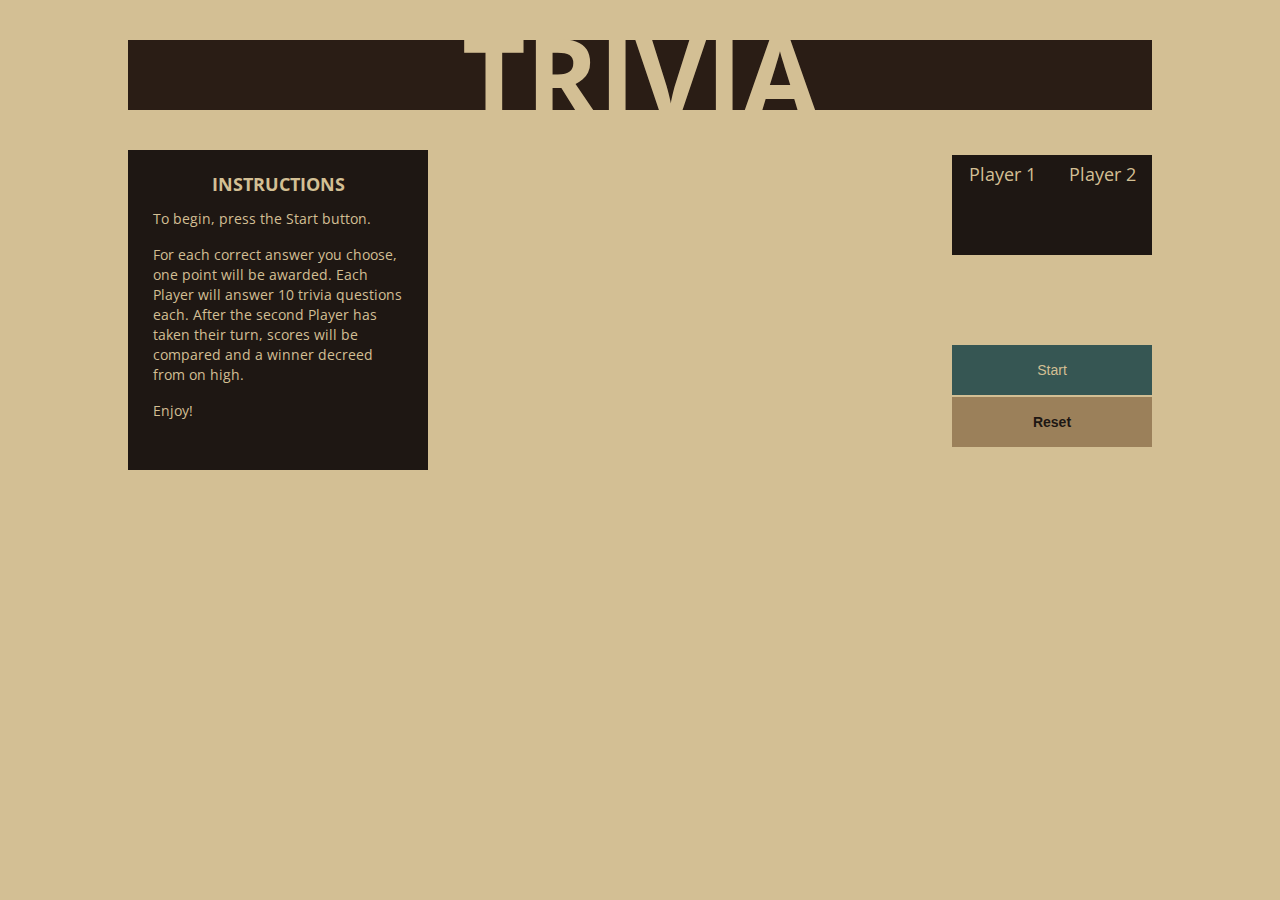
<file: index.html>
<!DOCTYPE html>
<html>
<head>
	<title>Trivia</title>
	<meta name="viewport" content="width=device-width, initial-scale=1">
	<link href="https://fonts.googleapis.com/css?family=Open+Sans:300,300i,400,400i,600,600i,700,700i,800,800i" rel="stylesheet">
	<link rel="stylesheet" href="css/reset.css">
	<link rel="stylesheet" href="css/style.css">

</head>
<body id="body">
<header>
	<h1>Trivia</h1>
</header>
<div class="container">
	<div id="questionAnswerBox">
		<div class="instructions">
			<h2>Instructions</h2><br>
			<p>To begin, press the Start button.</p><br>
			<p>For each correct answer you choose, one point will be awarded. Each Player will answer 10 trivia questions each. After the second Player has taken their turn, scores will be compared and a winner decreed from on high.</p><br>
			<p>Enjoy!</p>
		</div>
	</div>

	<div class="answerAndNextQuestion">
		<div id="answerDisplayBox">
		</div>
		<div id="nextQuestionBox">
		</div>
	</div>
	<div id="modalBox">
	</div>
	<div class="scoreboardBox">
		<table>
			<tr>
				<th class="scoreboardTeams" id="player1ScoreHeader">Player 1</th>
				<th class="scoreboardTeams" id="player2ScoreHeader">Player 2</th>
			</tr>
			<tr>
				<th id="player1Score"></th>
				<th id="player2Score"></th>
			</tr>
		</table>
		<div class="winner" id="winner">
		</div>
		<div class="startButtonBox">
			<button id="startButton">Start</button>
		</div>
		<div class="resetButtonBox">
			<button id="resetButton">Reset</button>
		</div>
	</div>
</div>

<script type="text/javascript">
	function downloadJSAtOnload() {
		var element = document.createElement("script");
		element.src = "js/app.js";
		document.body.appendChild(element);
	}
	if (window.addEventListener)
		window.addEventListener("load", downloadJSAtOnload,
			false);
	else if (window.attachEvent)
		window.attachEvent("onload", downloadJSAtOnload);
	else window.onload = downloadJSAtOnload;
</script>
</body>
</html>
</file>
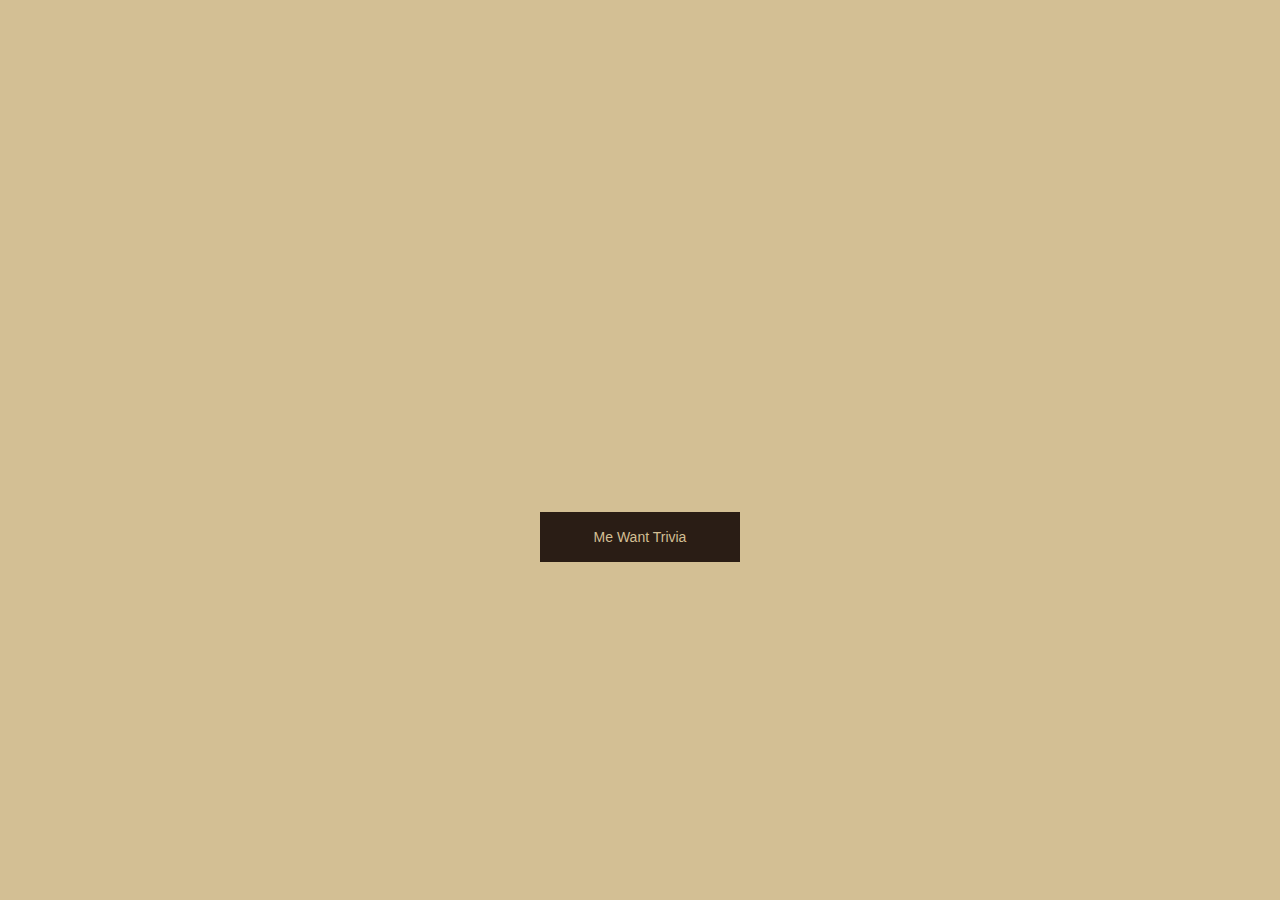
<file: landing.html>
<!DOCTYPE html>
<html>
<head>
	<title>Trivia</title>
	<meta name="viewport" content="width=device-width, initial-scale=1">
	<link href="https://fonts.googleapis.com/css?family=Open+Sans:300,300i,400,400i,600,600i,700,700i,800,800i" rel="stylesheet">
	<link rel="stylesheet" href="css/reset.css">
	<link rel="stylesheet" type="text/css" href="css/style.css">
</head>
<body id="landingBody">
	<a href="index.html"><button id="landingButton">Me Want Trivia</button></a>
	<script src="http://ajax.googleapis.com/ajax/libs/jquery/1.11.1/jquery.min.js"></script>
	<script type="text/javascript" src="js/landing.js"></script>
</body>
</html>
</file>
<file: css/style.css>
* {
	box-sizing: border-box;
}

body {
	font-family: 'Open Sans', sans-serif;
	background-color: #D3BF94;
}

header {
	margin: 40px auto;
	width: 80%;
	height: 70px;
	background-color: #2A1D15;
	text-align: center;
}

h1 {
	font-size: 110px;
	font-weight: bold;
	color: #D3BF94;
	text-transform: uppercase;
	line-height: 70px;
}

.container {
	width: 80%;
	margin: 0 auto;
}

/*Instructions*/

.instructions {
	background-color: #1E1713;
	color: #D3BF94;
	width: 300px;
	height: 320px;
	padding: 25px;
}

h2 {
	font-size: 18px;
	text-align: center;
	font-weight: bold;
	text-transform: uppercase;
}

p {
	font-size: 14px;
	line-height: 20px;
}

#modalBox {
	width: 100%;
	text-align: center;
	position: fixed;
	margin-left: auto;
	margin-right: auto;
	left: 0;
	right: 0;
	top: 200px;
	z-index: 1;
}

#modal {
	height: 100px;
	width: 30%;
	background-color: #9B805A;
	color: #1E1713;
	font-weight: bold;
	box-shadow: 5px 5px 5px #2A1D15;
	border: 1px solid #000;
	text-align: center;
	padding: 15px;
	margin: 0 auto;
}

#modalButton {
	width: 100px;
	height: 25px;
	border: none;
	background-color: #1E1713;
	color: #9B805A;
	font-size: 14px;
	cursor: pointer;
	margin: 20px auto;
}

#modalButton:hover {
	background-color: rgba(30, 23, 19, .3);
	color: #1E1713;
}

/*Question and Answers*/

#questionAnswerBox {
	float: left;
}

.questionBox {
	background-color: #1E1713;
	color: #D3BF94;
	line-height: 25px;
	margin: 5px auto;
	width: 300px;
	padding: 30px 10px;
}

.answerBox {
	background-color: #9B805A;
	color: #1E1713;
	width: 300px;
	margin: 2px auto;
	padding: 16px 10px;
}

.answerBox:hover {
	cursor: pointer;
	background-color: #2A1D15;
	color: #D3BF94;
}

#turnBox {
	width: 200px;
	background-color: #1E1713;
	color: #D3BF94;
	margin: 15px auto;
	padding: 16px 10px;
	text-align: center;
}

#showQuestionAnswerBox {
	float: left;
}

/*Answer Display*/

.answerAndNextQuestion {
	float: left;
	width: 200px;
}

#answerDisplayBox {
	margin: 5px auto 0 10px;
}

#answerDisplay {
	height: 100px;
	margin: 0 auto;
	padding: 20px;
	color: #fff;
}

#answerDisplayCorrect {
	background-color: rgba(54, 86, 83, 1);
	margin: 0 auto;
	padding: 20px;
	width: 200px;
	color: #1E1713;
	color: #D3BF94;
	font-weight: bold;
	line-height: 25px;
}

#answerDisplayIncorrect {
	background-color: rgba(143, 68, 38, 1);
	margin: 0 auto;
	width: 200px;
	padding: 20px;
	color: #1E1713;
	font-weight: bold;
	line-height: 25px;
}

/*Next Question Button*/

#nextQuestionBox {
	height: 100px;
	margin: 5px auto 0 10px;
	text-align: center;
}

#nextQuestion {
	display: none;
}

#show {
	border: none;
	background-color: #2A1D15;
	color: #D3BF94;
	width: 200px;
	height: 50px;
	font-size: 14px;
	cursor: pointer;
}

#show:hover {
	background-color: #9B805A;
	color: #1E1713;
}

#nextQuestion:hover {
	background-color: #664400;
}

/*Scoreboard*/

.scoreboardBox {
	float: right;
	width: 200px;
	margin: 5px auto;
	color: #D3BF94;
}

table {
	margin: 0 auto;
	width: 200px;
	height: 100px;
	background-color: #1E1713;
}

th {
	padding: 10px;
	font-size: 18px;
}

#player1Score {
	font-size: 30px;
	font-weight: bold;
}

#player1ScoreTurn {
	background-color: #9B805A;
	color: #1E1713;
	font-size: 30px;
	font-weight: bold;
}

#player1ScoreHeaderTurn {
	background-color: #9B805A;
	color: #1E1713;
	font-size: 18px;
	font-weight: bold;
}

#player1ScoreHeaderWinner {
	background-color: rgba(54, 86, 83, 1);
	color: #D3BF94;
	font-size: 18px;
	font-weight: bold;
}

#player1ScoreWinner {
	background-color: rgba(54, 86, 83, 1);
	color: #D3BF94;
	font-size: 30px;
	font-weight: bold;
}

#player2Score {
	font-size: 30px;
	font-weight: bold;
}

#player2ScoreTurn {
	background-color: #9B805A;
	color: #1E1713;
	font-size: 30px;
	font-weight: bold;
}

#player2ScoreHeaderTurn {
	background-color: #9B805A;
	color: #1E1713;
	font-size: 18px;
	font-weight: bold;
}

#player2ScoreHeaderWinner {
	background-color: rgba(54, 86, 83, 1);
	color: #D3BF94;
	font-size: 18px;
	font-weight: bold;
}

#player2ScoreWinner {
	background-color: rgba(54, 86, 83, 1);
	color: #D3BF94;
	font-size: 30px;
	font-weight: bold;
}

.winner {
	height: 40px;
}

#playerTurn {
	background-color: #9B805A;
	color: #1E1713;
	font-size: 18px;
	text-transform: uppercase;
	font-weight: bold;
	text-align: center;
	padding: 10px;
}

#showWinner {
	background-color: rgba(54, 86, 83, 1);
	color: #D3BF94;
	font-size: 18px;
	text-transform: uppercase;
	font-weight: bold;
	text-align: center;
	padding: 10px;
}

/*Start Button*/

.startButtonBox {
	width: 200px;
	margin-top: 50px;
	text-align: center;
}

#startButton {
	border: none;
	background-color: #2A1D15;
	background-color: rgba(54, 86, 83, 1);
	color: #D3BF94;
	width: 200px;
	height: 50px;
	font-size: 14px;
	cursor: pointer;
}

#startButton:hover {
	background-color: #9B805A;
	background-color: rgba(54, 86, 83, .8);
	color: #1E1713;
	font-weight: bold;
}

/*Reset Button*/

.resetButtonBox {
	width: 200px;
	margin-top: 2px;
	text-align: center;
}

#resetButton {
	border: none;
	background-color: #9B805A;
	color: #1E1713;
	width: 200px;
	height: 50px;
	font-size: 14px;
	font-weight: bold;
	cursor: pointer;
}

#resetButton:hover {
	background-color: #2A1D15;
	color: #D3BF94;
}

.unclickable {
	pointer-events: none;
	background-color: #9B805A;
	color: #1E1713;
	width: 300px;
	margin: 2px auto;
	padding: 16px 10px;
}

/*Tablet View*/

@media (max-width: 875px) {

	.container {
		margin-top: 10px;
		width: 80%;
		position: relative;
	}

	#questionAnswerBox {
		position: absolute;
		top: 0;
		left: 0;
		width: 200px;
	}

	.answerAndNextQuestion {
		position: absolute;
		top: 340px;
		width: 300px;
	}

	#answerDisplayBox {
		margin: 0;
	}

	#nextQuestionBox {
		margin: 5px 0 0 0;
	}

	#answerDisplayCorrect {
		width: 300px;

	}

	#answerDisplayIncorrect {
		width: 300px;
	}

	#show {
		width: 300px;
	}

	.scoreboardBox {
		position: absolute;
		top: 0;
		right: 0;
		width: 200px;
		color: #D3BF94;
		margin: 0;
	}
	
	.questionBox {
		margin: 0;
	}

	#modalBox {
		width: 100%;
		text-align: center;
		position: fixed;
		margin-left: auto;
		margin-right: auto;
		left: 0;
		right: 0;
		top: 200px;
		z-index: 1;
	}

}

/*Smartphone View*/

@media (max-width: 630px) {
	
	header {
		margin: 20px auto;
		width: 90%;
		height: 30px;
		background-color: #2A1D15;
		text-align: center;
	}

	h1 {
		font-size: 43px;
		font-weight: bold;
		color: #D3BF94;
		text-transform: uppercase;
		line-height: 30px;
	}

	/*Instructions*/

	.instructions {
		background-color: #1E1713;
		color: #D3BF94;
		width: 150px;
		height: 270px;
		padding: 10px;
	}

	h2 {
		font-size: 12px;
		text-align: center;
		font-weight: bold;
		text-transform: uppercase;
	}

	p {
		font-size: 10px;
		line-height: 15px;
	}

	/*Questions/Answers*/

	.container {
		position: relative;
		margin-top: 0;
		width: 90%;
	}

	#questionAnswerBox {
		position: absolute;
		top: 0;
		left: 0;
		margin: 0 auto;
		width: 150px;
	}

	.questionBox {
		background-color: #1E1713;
		color: #D3BF94;
		line-height: 25px;
		margin: 0 auto 5px;
		width: 150px;
		padding: 30px 10px;
		font-size: 12px;
	}

	.answerBox {
		width: 150px;
		font-size: 12px;
	}	

	/*Answer Display and Next Question*/

	.answerAndNextQuestion {
		position: absolute;
		top: 260px;
		right: 0px;
		width: 150px;
	}

	#answerDisplayBox {
		margin: 0;
	}

	#nextQuestionBox {
		margin: 5px 0 0 0;
	}

	#answerDisplayCorrect {
		width: 150px;
		font-size: 12px;
	}

	#answerDisplayIncorrect {
		width: 150px;
		font-size: 12px;
	}

	#show {
		width: 150px;
		font-size: 12px;
	}

	/*Scoreboard*/

	.scoreboardBox {
		position: absolute;
		top: 0;
		right: 0;
		width: 150px;
		color: #D3BF94;
	}

	table {
		margin: 0 auto;
		width: 150px;
		height: 100px;
		background-color: #1E1713;
	}

	th {
		padding: 10px;
		font-size: 12px;
	}

	#player1Score {
		font-size: 20px;
		font-weight: bold;
	}

	#player1ScoreHeaderWinner {
		background-color: rgba(54, 86, 83, 1);
		color: #D3BF94;
		font-size: 12px;
		font-weight: bold;
	}

	#player1ScoreWinner {
		background-color: rgba(54, 86, 83, 1);
		color: #D3BF94;
		font-size: 18px;
		font-weight: bold;
	}

	#player2Score {
		font-size: 20px;
		font-weight: bold;
	}

	#player2ScoreHeaderWinner {
		background-color: rgba(54, 86, 83, 1);
		color: #D3BF94;
		font-size: 12px;
		font-weight: bold;
	}

	#player2ScoreWinner {
		background-color: rgba(54, 86, 83, 1);
		color: #D3BF94;
		font-size: 18px;
		font-weight: bold;
	}

	.winner {
		height: 30px;
	}

	#showWinner {
		background-color: rgba(54, 86, 83, 1);
		color: #D3BF94;
		font-size: 12px;
		text-transform: uppercase;
		font-weight: bold;
		text-align: center;
		padding: 10px;
	}

	#playerTurn {
		background-color: #9B805A;
		color: #1E1713;
		font-size: 12px;
		text-transform: uppercase;
		font-weight: bold;
		text-align: center;
		padding: 10px;
	}

	.unclickable {
		pointer-events: none;
		background-color: #9B805A;
		color: #1E1713;
		width: 150px;
		font-size: 12px;
		margin: 2px auto;
		padding: 16px 10px;
	}

	/*Start Button*/
	
	.startButtonBox {
		width: 150px;
		margin-top: 20px;
		text-align: center;
	}

	#startButton {
		border: none;
		background-color: #2A1D15;
		background-color: rgba(54, 86, 83, 1);
		color: #D3BF94;
		width: 150px;
		height: 50px;
		font-size: 12px;
		cursor: pointer;
	}

	#startButton:hover {
		background-color: #9B805A;
		background-color: rgba(54, 86, 83, .8);
		color: #1E1713;
		font-weight: bold;
	}

	/*Reset Button*/

	.resetButtonBox {
		width: 150px;
		margin-top: 2px;
		text-align: center;
	}

	#resetButton {
		border: none;
		background-color: #9B805A;
		color: #1E1713;
		width: 150px;
		height: 50px;
		font-size: 12px;
		font-weight: bold;
		cursor: pointer;
	}

}

/*Landing Page*/

#landingBody {
	text-align: center;
}

#landingButton {
	border: none;
	background-color: #2A1D15;
	color: #D3BF94;
	width: 200px;
	height: 50px;
	font-size: 14px;
	cursor: pointer;
	margin-top: 40%;
}
</file>
